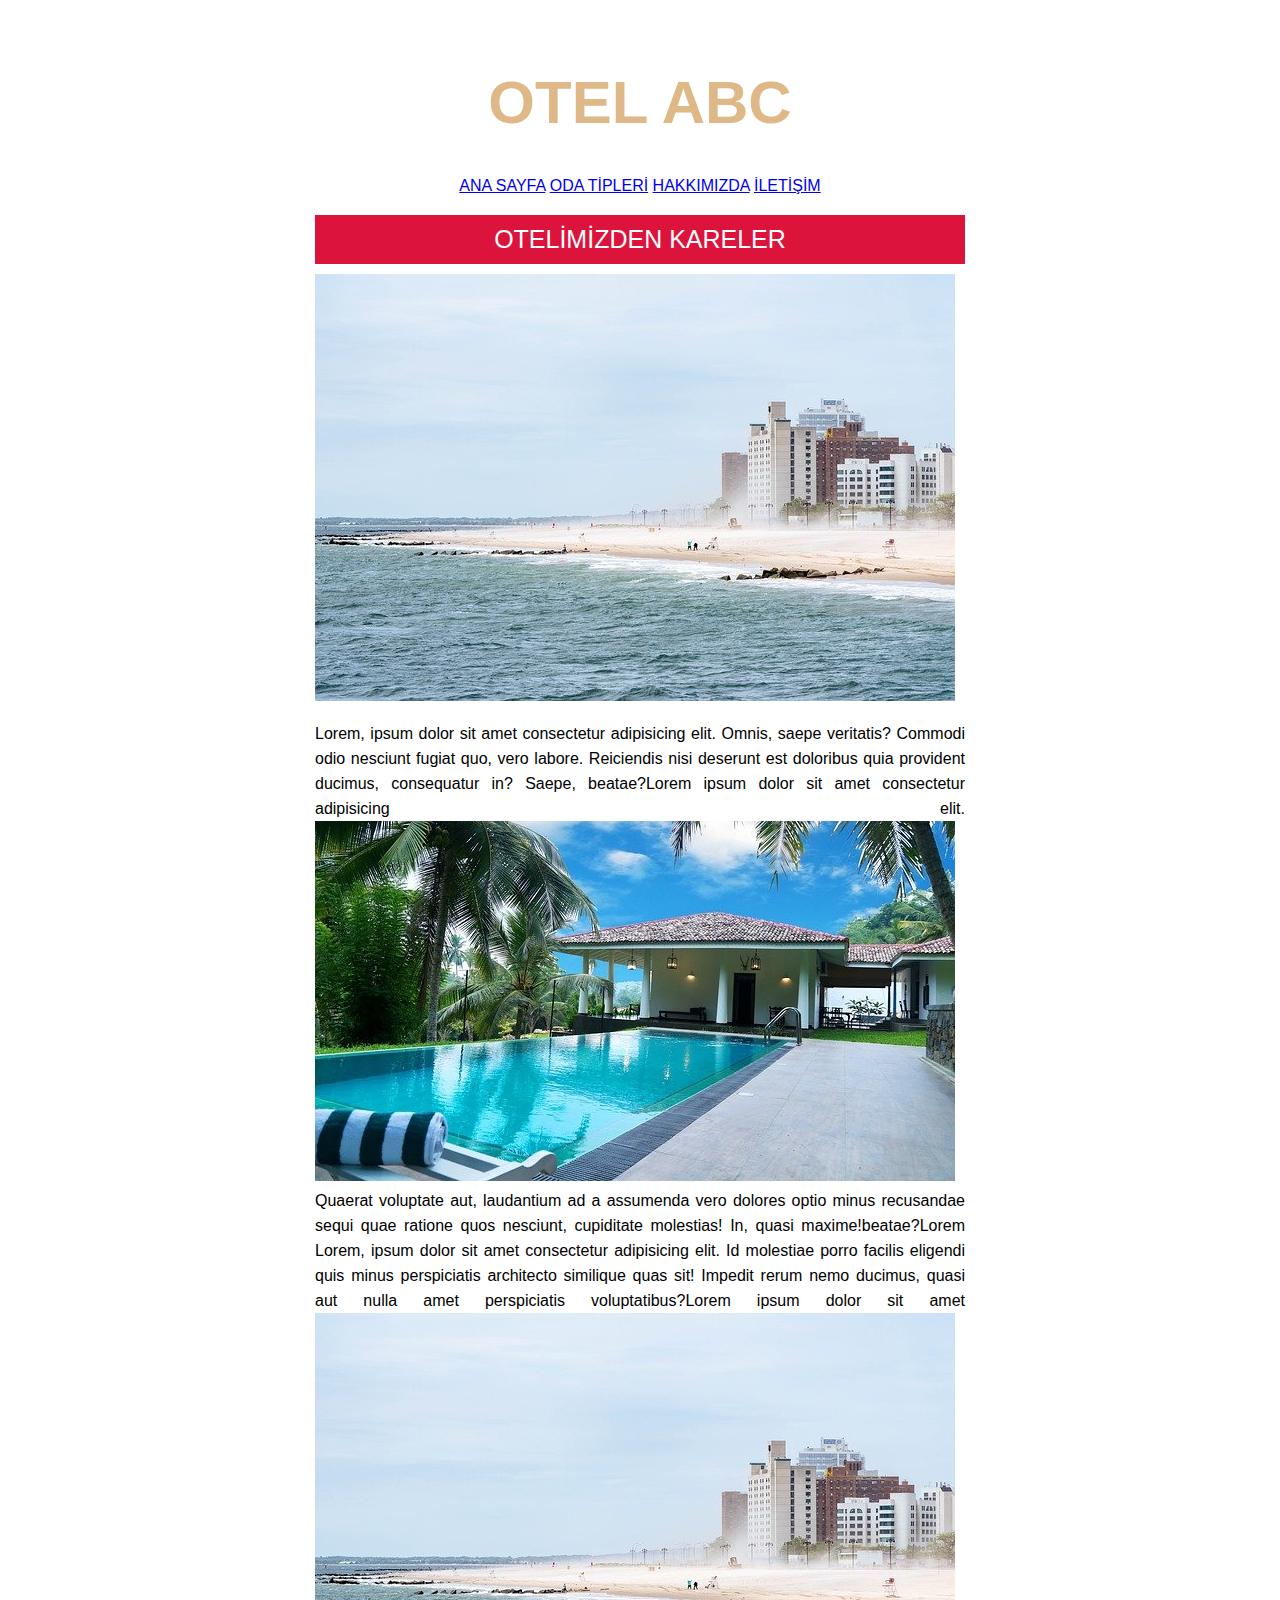
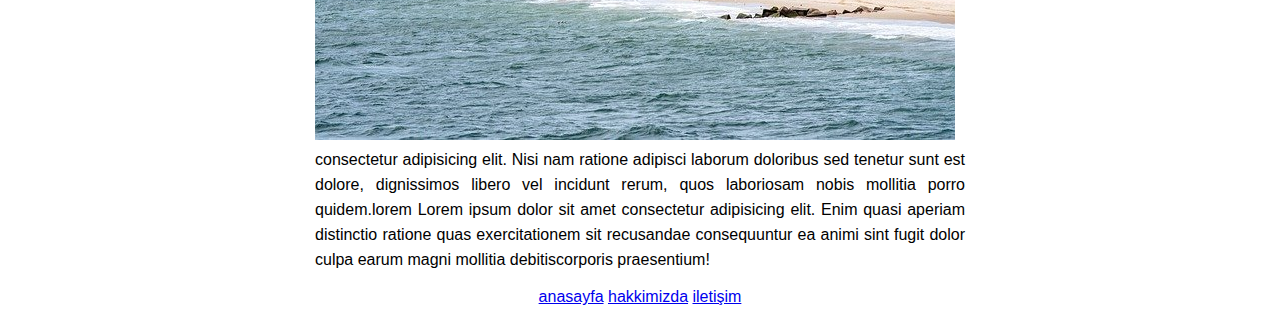
<file: index.html>
<!DOCTYPE html>
<html lang="tr">
<head>
    <meta charset="UTF-8">
    <meta http-equiv="X-UA-Compatible" content="IE=edge">
    <meta name="viewport" content="width=device-width, initial-scale=1.0">
    <title>OTEL  -Kodluyoruz- Patika.dev </title>
    <link rel="stylesheet" href="style.css">
</head>
<body>
    <!-- ust bolum baslangic -->
    <div class="kutu">
    <div class="baslik"><h1>OTEL ABC </h1></div>
    <div class="menu">
        
        <a href="index.html">ANA SAYFA</a>
        <a href="odalarimiz.html">ODA TİPLERİ</a>
        <a href="hakkimizda.html">HAKKIMIZDA</a>
        <a href="iletisim.html">İLETİŞİM</a>
  
</div>
    <div class="sayfa">OTELİMİZDEN KARELER</div>
   
    <!-- ust bolum bitis -->
    <!-- İcerik baslangic -->
    <img src="img/1.jpg" alt="">
    <p class="icerik">Lorem, ipsum dolor sit amet consectetur adipisicing elit. Omnis, saepe veritatis? Commodi odio nesciunt fugiat quo, vero labore. Reiciendis nisi deserunt est doloribus quia provident ducimus, consequatur in? Saepe, beatae?Lorem ipsum dolor sit amet consectetur adipisicing elit. 
    <img src="img/2.jpg" alt="">Quaerat voluptate aut, laudantium ad a assumenda vero dolores optio minus recusandae sequi quae ratione quos nesciunt, cupiditate molestias! In, quasi maxime!beatae?Lorem Lorem, ipsum dolor sit amet consectetur adipisicing elit. Id molestiae porro facilis eligendi quis minus perspiciatis architecto similique quas sit! Impedit rerum nemo ducimus, quasi aut nulla amet perspiciatis voluptatibus?Lorem ipsum dolor sit amet
    <img src="img/3.jpg" alt=""> consectetur adipisicing elit. Nisi nam ratione adipisci laborum doloribus sed tenetur sunt est dolore, dignissimos libero vel incidunt rerum, quos laboriosam nobis mollitia porro quidem.lorem Lorem ipsum dolor sit amet consectetur adipisicing elit. Enim quasi aperiam distinctio ratione quas exercitationem sit recusandae consequuntur ea animi sint fugit dolor culpa earum magni mollitia debitiscorporis praesentium!</p>
    <!-- İcerik bitis -->
    <!-- Footer Baslangic -->
    <div class="footer">
    <a href="index.html">anasayfa</a> <a href="hakkimizda.html">hakkimizda</a> <a href="iletisim.html">iletişim</a> 
    </div>
    <!-- Footer Bitis -->

</div>
</body>
</html>
</file>
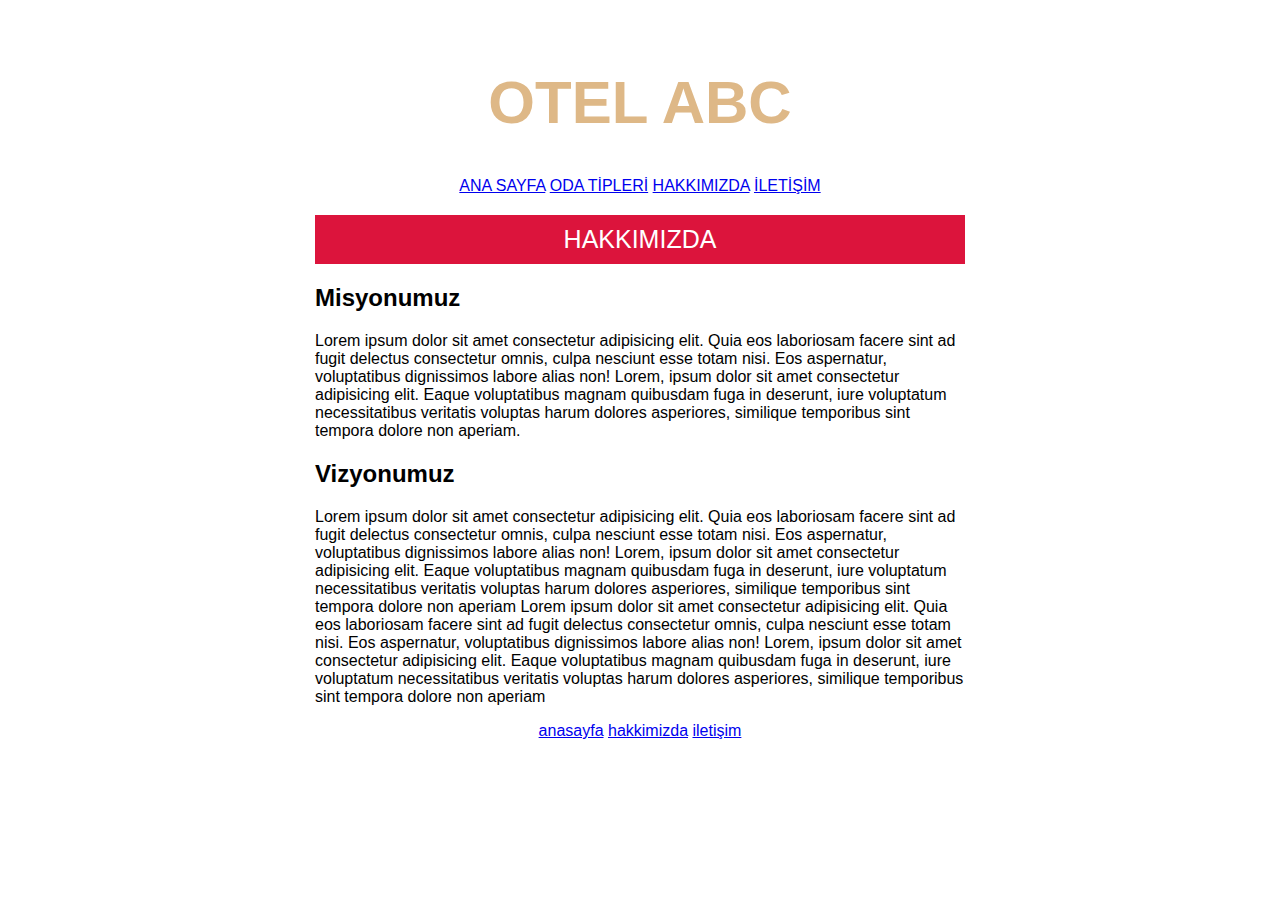
<file: hakkimizda.html>
<!DOCTYPE html>
<html lang="tr">
<head>
    <meta charset="UTF-8">
    <meta http-equiv="X-UA-Compatible" content="IE=edge">
    <meta name="viewport" content="width=device-width, initial-scale=1.0">
    <title>OTEL  -Kodluyoruz- Patika.dev </title>
    <link rel="stylesheet" href="style.css">
</head>
<body>
    <!-- ust bolum baslangic -->
    <div class="kutu">
    <div class="baslik"><h1>OTEL ABC </h1></div>
    <div class="menu">
        
        <a href="index.html">ANA SAYFA</a>
        <a href="odalarimiz.html">ODA TİPLERİ</a>
        <a href="hakkimizda.html">HAKKIMIZDA</a>
        <a href="iletisim.html">İLETİŞİM</a>
  
</div>
    <div class="sayfa">HAKKIMIZDA</div>
   
    <!-- ust bolum bitis -->
    <!-- İcerik baslangic -->
        <h2 class="fs-20">Misyonumuz</h2>
        <p>Lorem ipsum dolor sit amet consectetur adipisicing elit. Quia eos laboriosam facere sint ad fugit delectus consectetur omnis, culpa nesciunt esse totam nisi. Eos aspernatur, voluptatibus dignissimos labore alias non! Lorem, ipsum dolor sit amet consectetur adipisicing elit. Eaque voluptatibus magnam quibusdam fuga in deserunt, iure voluptatum necessitatibus veritatis voluptas harum dolores asperiores, similique temporibus sint tempora dolore non aperiam.</p>
        <h2 class="fs-20">Vizyonumuz</h2>
        <p>
            Lorem ipsum dolor sit amet consectetur adipisicing elit. Quia eos laboriosam facere sint ad fugit delectus consectetur omnis, culpa nesciunt esse totam nisi. Eos aspernatur, voluptatibus dignissimos labore alias non! Lorem, ipsum dolor sit amet consectetur adipisicing elit. Eaque voluptatibus magnam quibusdam fuga in deserunt, iure voluptatum necessitatibus veritatis voluptas harum dolores asperiores, similique temporibus sint tempora dolore non aperiam
            Lorem ipsum dolor sit amet consectetur adipisicing elit. Quia eos laboriosam facere sint ad fugit delectus consectetur omnis, culpa nesciunt esse totam nisi. Eos aspernatur, voluptatibus dignissimos labore alias non! Lorem, ipsum dolor sit amet consectetur adipisicing elit. Eaque voluptatibus magnam quibusdam fuga in deserunt, iure voluptatum necessitatibus veritatis voluptas harum dolores asperiores, similique temporibus sint tempora dolore non aperiam
        </p>
    <!-- İcerik bitis -->
    <!-- Footer Baslangic -->
    <div class="footer">
    <a href="index.html">anasayfa</a> <a href="hakkimizda.html">hakkimizda</a> <a href="iletisim.html">iletişim</a> 
    </div>
    <!-- Footer Bitis -->

</div>
</body>
</html>
</file>
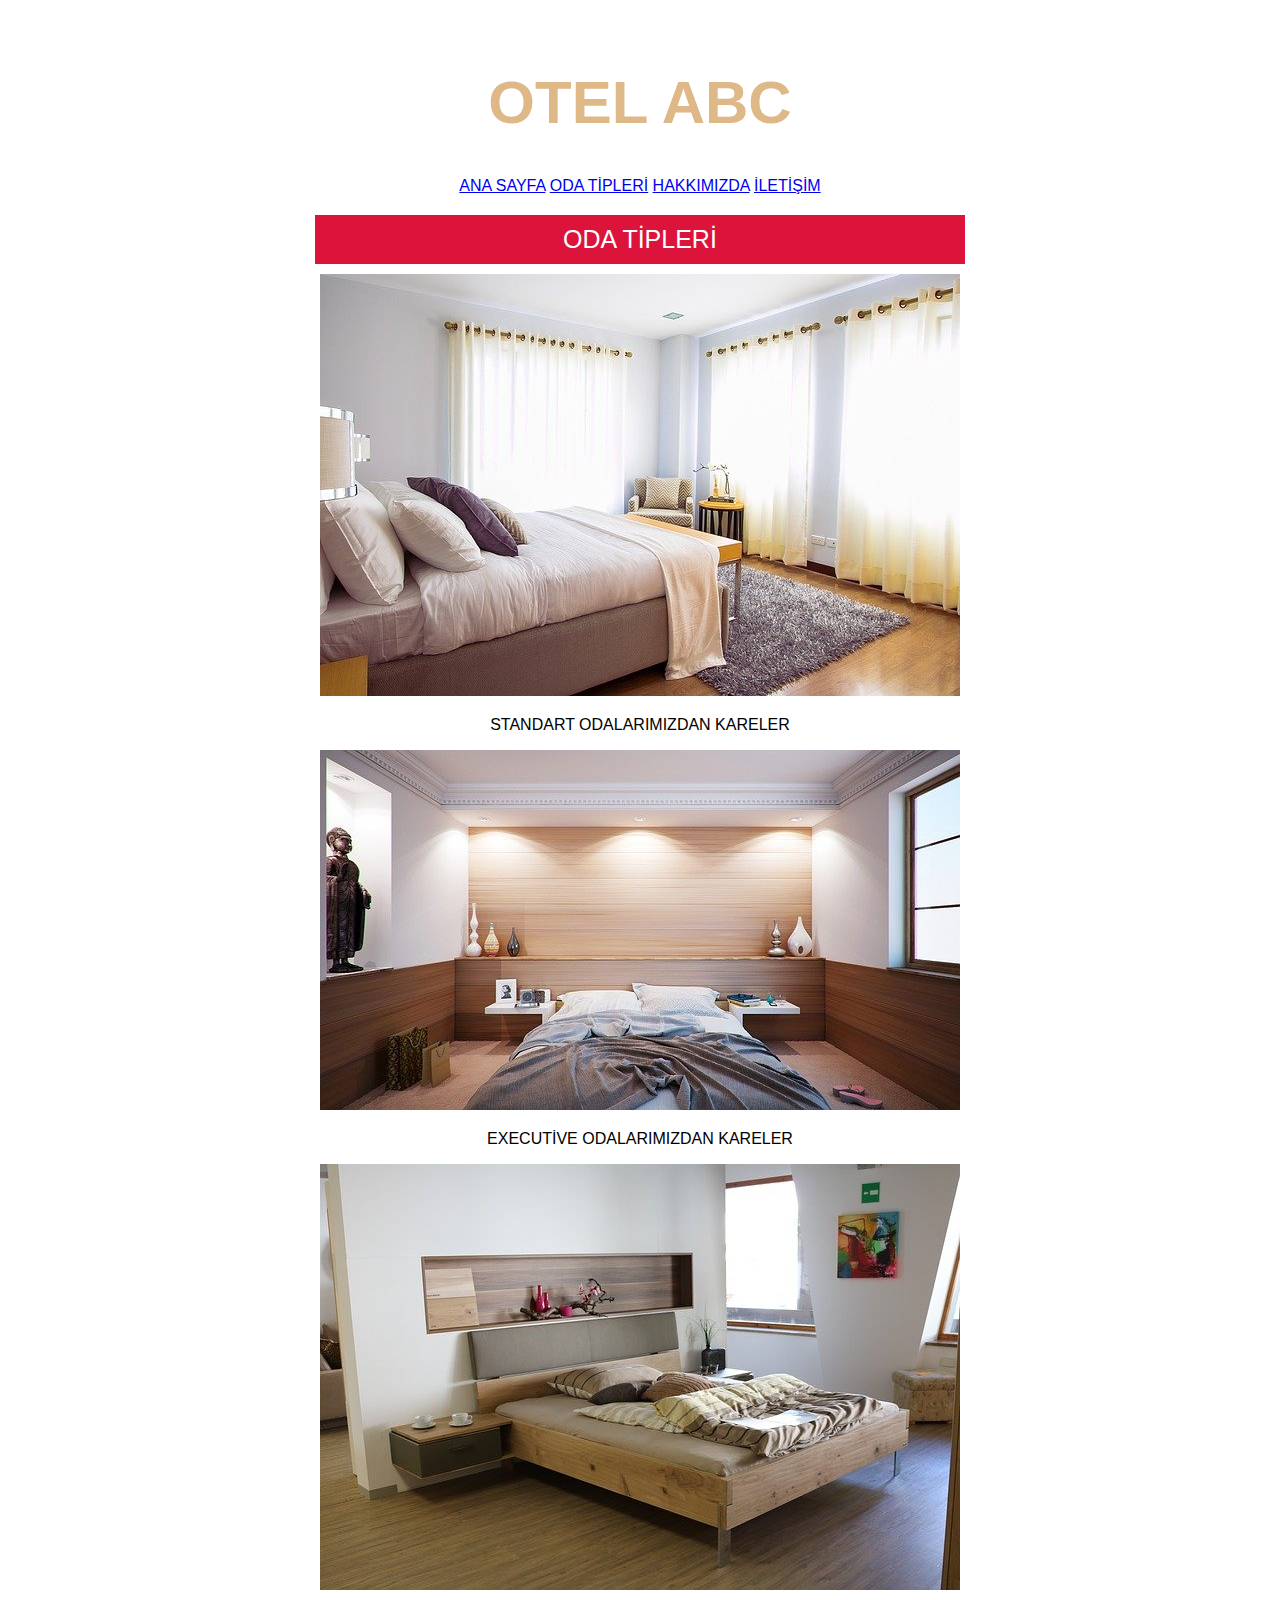
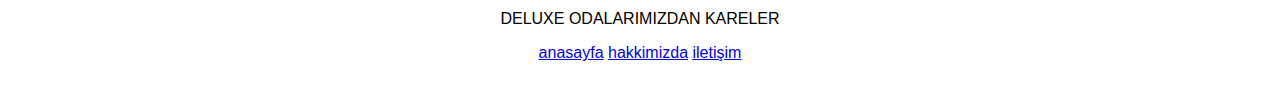
<file: odalarimiz.html>
<!DOCTYPE html>
<html lang="tr">
<head>
    <meta charset="UTF-8">
    <meta http-equiv="X-UA-Compatible" content="IE=edge">
    <meta name="viewport" content="width=device-width, initial-scale=1.0">
    <title>OTEL  -Kodluyoruz- Patika.dev </title>
    <link rel="stylesheet" href="style.css">
</head>
<body>
    <!-- ust bolum baslangic -->
    <div class="kutu">
    <div class="baslik"><h1>OTEL ABC </h1></div>
    <div class="menu">
        
        <a href="index.html">ANA SAYFA</a>
        <a href="odalarimiz.html">ODA TİPLERİ</a>
        <a href="hakkimizda.html">HAKKIMIZDA</a>
        <a href="iletisim.html">İLETİŞİM</a>
  
</div>
    <div class="sayfa">ODA TİPLERİ</div>
   
    <!-- ust bolum bitis -->
    <!-- İcerik baslangic -->
    
        
      <div class="odalar">
        <img src="img/4.jpg" alt="standart oda">
        <p>STANDART ODALARIMIZDAN KARELER  </p>
    </img>


    <img src="img/5.jpg" alt="Executive suit odamız">
        <p>EXECUTİVE ODALARIMIZDAN KARELER</p>
    </img>


    <img src="img/6.jpg" alt="deluxe odamız">
        <p>DELUXE ODALARIMIZDAN KARELER</p>
    </img>
      </div>
       
    
    <!-- İcerik bitis -->
    <!-- Footer Baslangic -->
    <div class="footer">
    <a href="index.html">anasayfa</a> <a href="hakkimizda.html">hakkimizda</a> <a href="iletisim.html">iletişim</a> 
    </div>
    <!-- Footer Bitis -->

</div>
</body>
</html>
</file>
<file: style.css>
.kutu{
    width:650px;
    margin-left: auto;
    margin-right: auto;
    padding: 20px;
    font-family: 'Trebuchet MS', 'Lucida Sans Unicode', 'Lucida Grande', 'Lucida Sans', Arial, sans-serif;
        
}

.baslik{
    font-size: 30px;
    text-align: center;
    color:burlywood;
    
}
.menu{
    text-align: center;
    text-decoration: none;
    margin-bottom: 20px;
    
}

.icerik{
    font-size: 16px;;
    line-height: 25px;
    text-align: justify;
   
}
.footer{
    text-align: center;
}
.sayfa{
    text-align: center;
    background-color: crimson;
    color: white;
    padding-top: 10px;
    padding-bottom: 10px;
    margin-bottom: 10px;
    font-size: 25px;
}
.odalar{
    text-align: center
}
</file>
